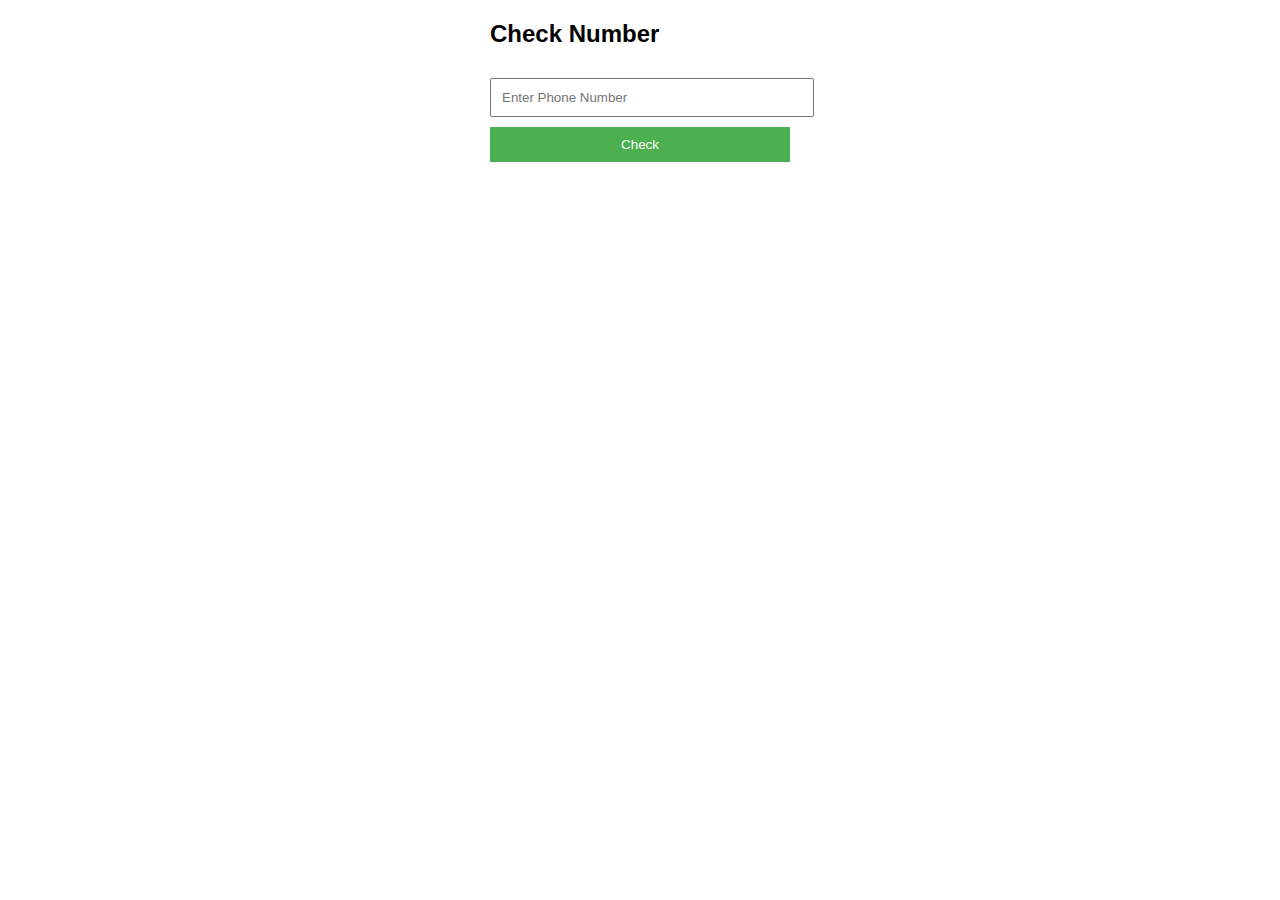
<file: check.html>
<!DOCTYPE html>
<html>
<head>
<title>Check Number</title>
<style>
    body {
        font-family: Arial, sans-serif;
    }

    .form-container {
        max-width: 300px;
        margin: 0 auto;
    }

    input[type="text"] {
        width: 100%;
        padding: 10px;
        margin: 10px 0;
    }

    button {
        background-color: #4CAF50;
        color: white;
        padding: 10px 20px;
        border: none;
        cursor: pointer;
        width: 100%;
    }

    button:hover {
        background-color: #45a049;
    }
</style>
</head>
<body>
<div class="form-container">
    <h2>Check Number</h2>
    <form id="number-form">
        <input type="text" id="phone" name="phone" placeholder="Enter Phone Number">
        <button type="submit">Check</button>
    </form>
    <div id="result"></div>
</div>

<script>
    document.getElementById('number-form').addEventListener('submit', function(event) {
        event.preventDefault();

        var phone = document.getElementById('phone').value;

        if (!phone) {
            return;
        }

        var result = document.getElementById('result');
        result.innerHTML = '';

        var apiURL = `https://phone.infinityfreeapp.com/api/number?phone=${phone}`;

        fetch(apiURL)
            .then(response => response.json())
            .then(data => {
                if (data.valid) {
                    if (data.service === 'whatsapp') {
                        result.innerHTML = `Phone number <b>${phone}</b> is valid and exists in WhatsApp.`;
                    } else {
                        result.innerHTML = `Phone number <b>${phone}</b> is valid, but it doesn't exist in WhatsApp.`;
                    }
                } else {
                    result.innerHTML = `Phone number <b>${phone}</b> is not valid.`;
                }
            })
            .catch(error => {
                console.error('Error:', error);
                result.innerHTML = 'Something went wrong. Please try again later.';
            });
    });
</script>
</body>
</html>
</file>
